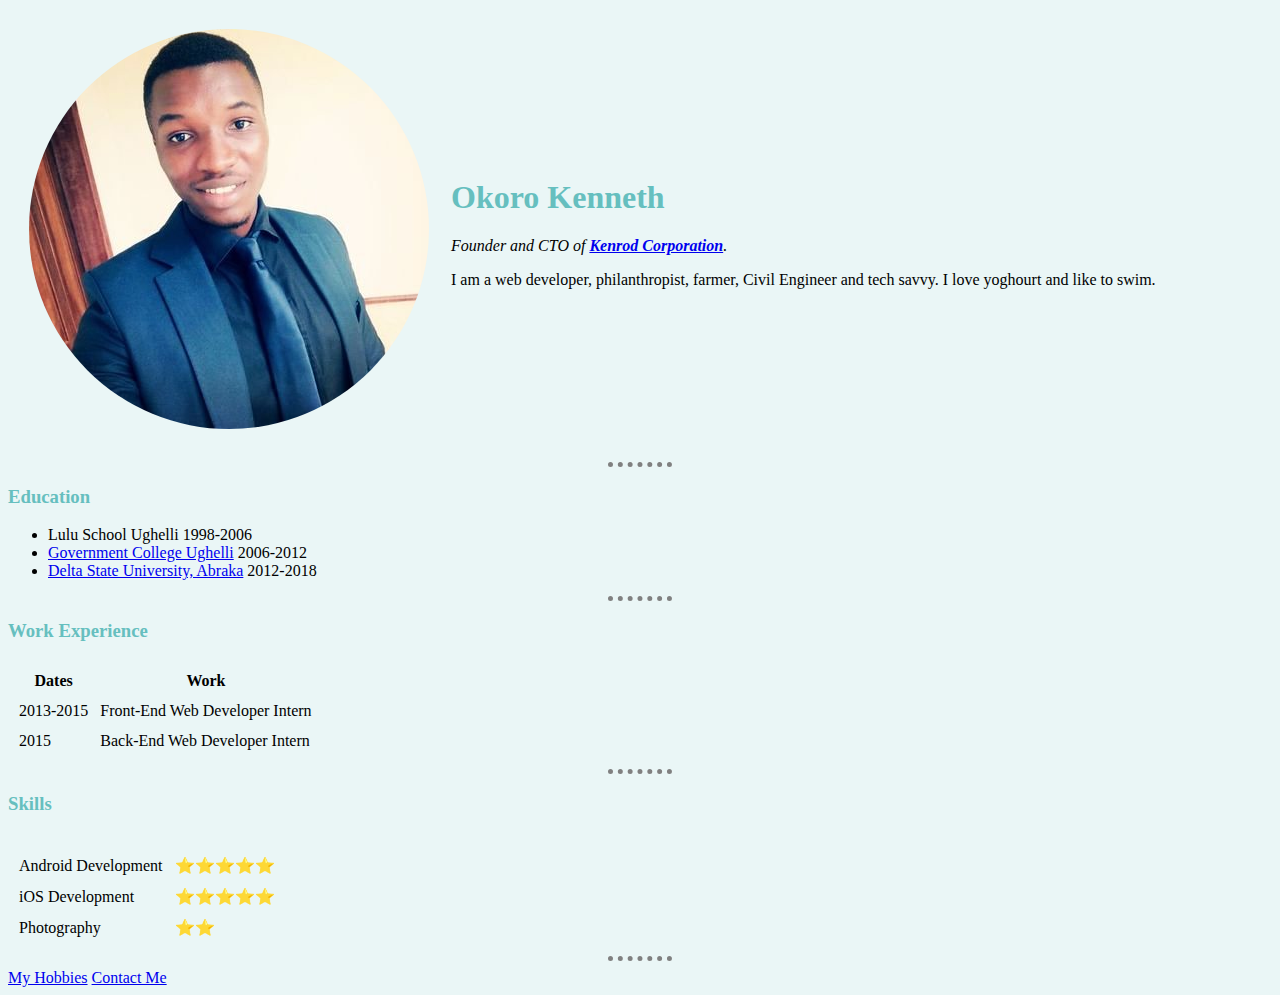
<file: index.html>
<!DOCTYPE html>
<html lang="en" dir="ltr">

<head>
  <meta charset="utf-8">
  <title>Kenneth's Personal Site</title>
  <link rel="stylesheet" href="css/style.css">
  <link rel="icon" href="favicon.ico">
</head>

<body>
  <table cellspacing="20">
    <tr>
      <td><img src="images/kenneth.jpg" alt="Kenneth Profile Picture"></td>
      <td>
        <h1>Okoro Kenneth</h1>
        <p><em>Founder and CTO of <strong><a href="http://www.kenrodcorporation.com">Kenrod Corporation</a></strong>.</em></p>
        <p>I am a web developer, philanthropist, farmer, Civil Engineer and tech savvy. I love yoghourt and like to swim.</p>
      </td>
    </tr>
  </table>
  <hr>
  <h3>Education</h3>
  <ul>
    <li>Lulu School Ughelli 1998-2006</li>
    <li><a href="http://www.gcuoba.org">Government College Ughelli</a> 2006-2012</li>
    <li><a href="http://www.delsu.edu.ng">Delta State University, Abraka</a> 2012-2018</li>
  </ul>
  <hr>
  <h3>Work Experience</h3>
  <table cellspacing="10px">
    <thead>
      <tr>
        <th>Dates</th>
        <th>Work</th>
      </tr>
    </thead>

    <tr>
      <td>2013-2015</td>
      <td>Front-End Web Developer Intern</td>
    </tr>
    <tr>
      <td>2015</td>
      <td>Back-End Web Developer Intern</td>
    </tr>

  </table>
  <hr>
  <h3>Skills</h3>
  <table cellspacing="10px">
    <tr>
      <td>
    <tr>
      <td>Android Development</td>
      <td>⭐⭐⭐⭐⭐</td>
    </tr>
    <tr>
      <td>iOS Development</td>
      <td>⭐⭐⭐⭐⭐</td>
    </tr>
    <tr>
      <td>Photography</td>
      <td>⭐⭐</td>
    </tr>
    </td>
    </tr>
  </table>


  <hr>
  <a href="hobbies.html">My Hobbies</a>
  <a href="contact-me.html">Contact Me</a>
</body>

</html>
</file>
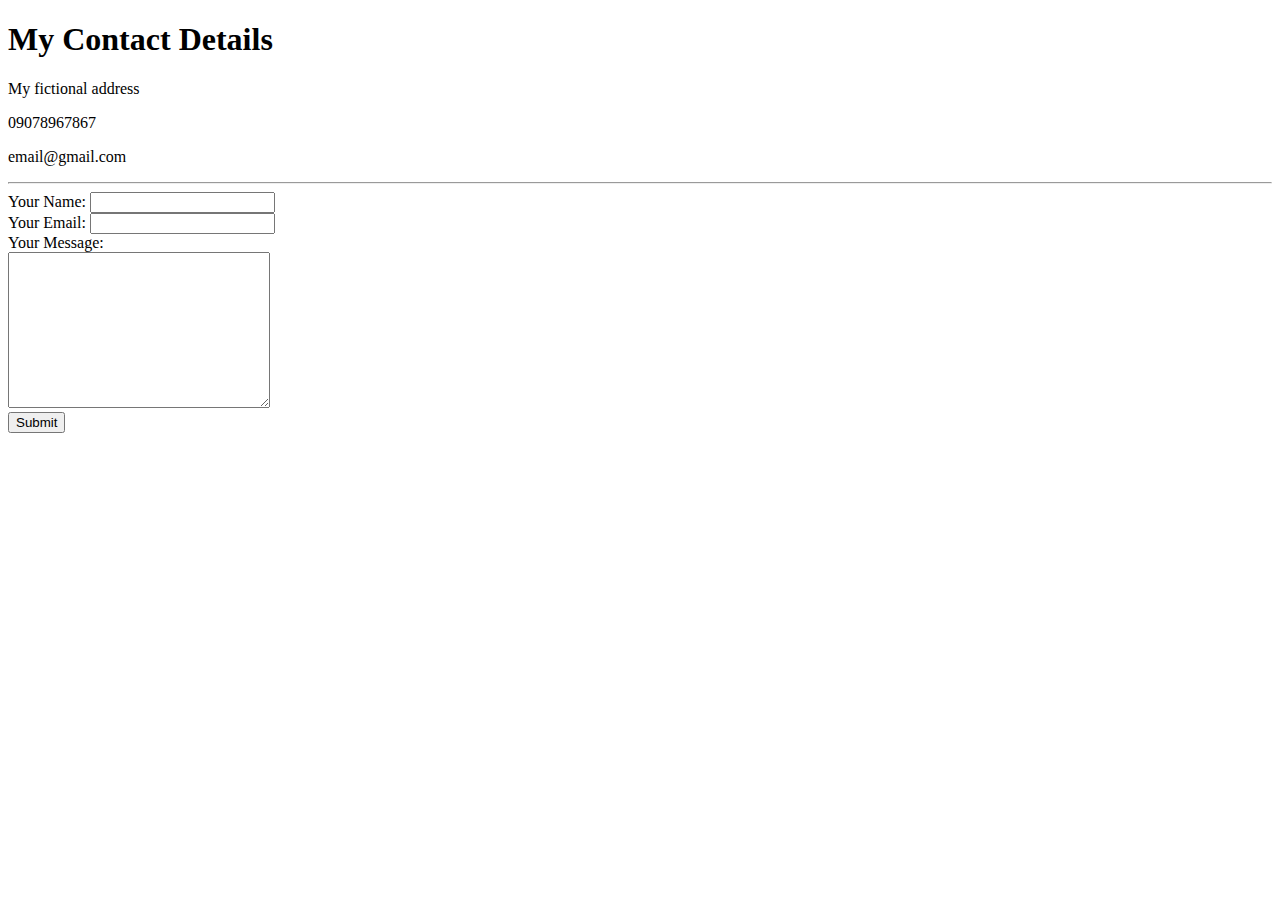
<file: contact-me.html>
<!DOCTYPE html>
<html lang="en" dir="ltr">
  <head>
    <meta charset="utf-8">
    <title>Contact Me</title>
  </head>
  <body>
    <h1>My Contact Details</h1>
    <p>My fictional address</p>
    <p>09078967867</p>
    <p>email@gmail.com</p>
    <hr>
    <form class="" action="mailto:kennethokesiena@gmail.com" method="post" enctype="text/plain">
      <label for="">Your Name:</label>
      <input type="text" name="yourName" value=""><br>
      <label for="">Your Email:</label>
      <input type="email" name="yourEmail" value=""><br>
      <label for="">Your Message:</label><br>
      <textarea name="yourMessage" rows="10" cols="30"></textarea><br>
      <input type="submit" name="">
    </form>
  </body>
</html>
</file>
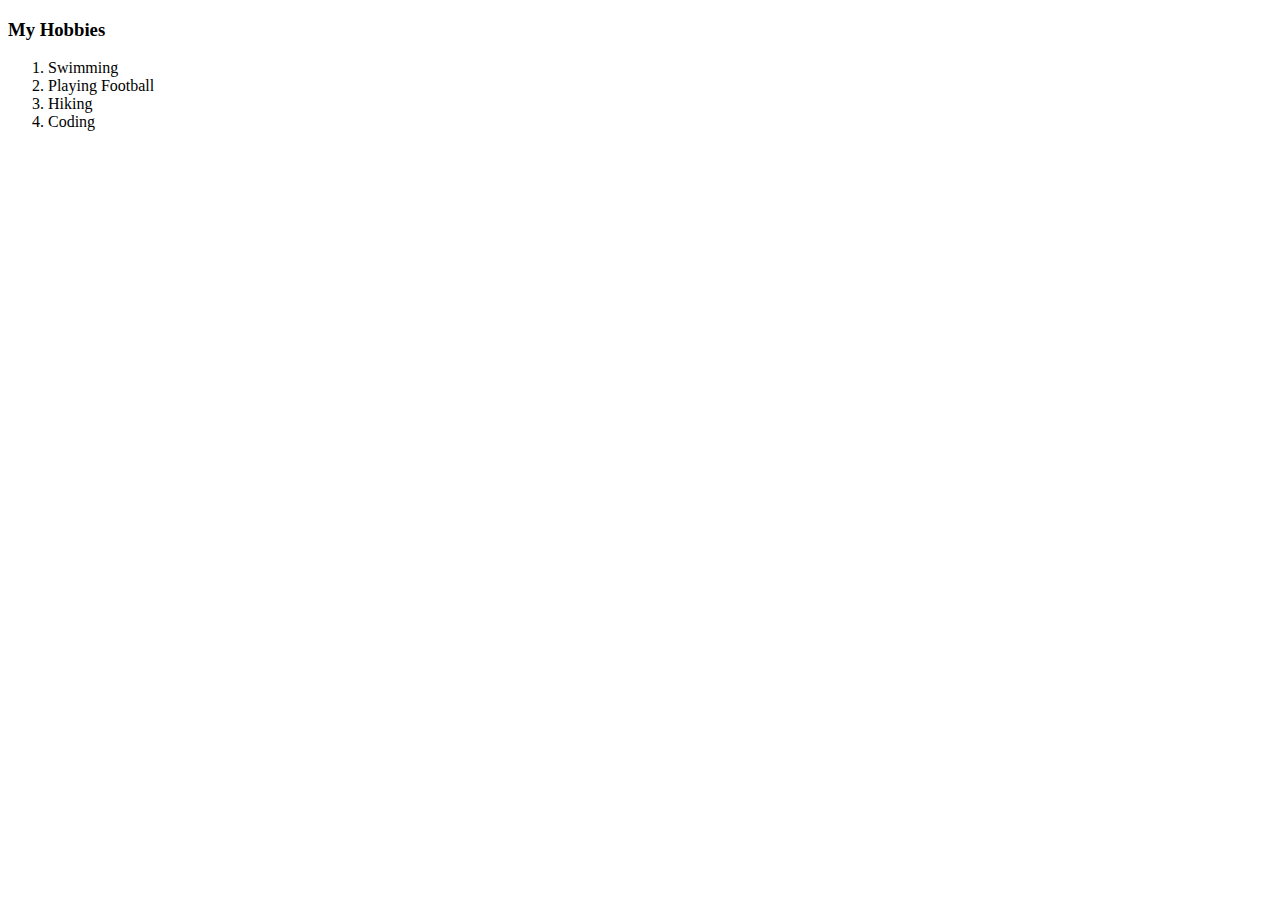
<file: hobbies.html>
<!DOCTYPE html>
<html lang="en" dir="ltr">

<head>
  <meta charset="utf-8">
  <title>My Hobbies</title>
</head>

<body>
  <h3>My Hobbies</h3>
  <ol>
    <li>Swimming</li>
    <li>Playing Football</li>
    <li>Hiking</li>
    <li>Coding</li>
  </ol>

</body>

</html>
</file>
<file: css/style.css>
body {
  background-color:#EAF6F6;
}

hr {
  border-color: grey;
  border-width: 5px;
  border-style:none;
  border-top-style: dotted;
  width: 5%;

}

h1, h3 {
  color: #66BFBF
}

img {
  border-radius: 100%;
}
</file>
